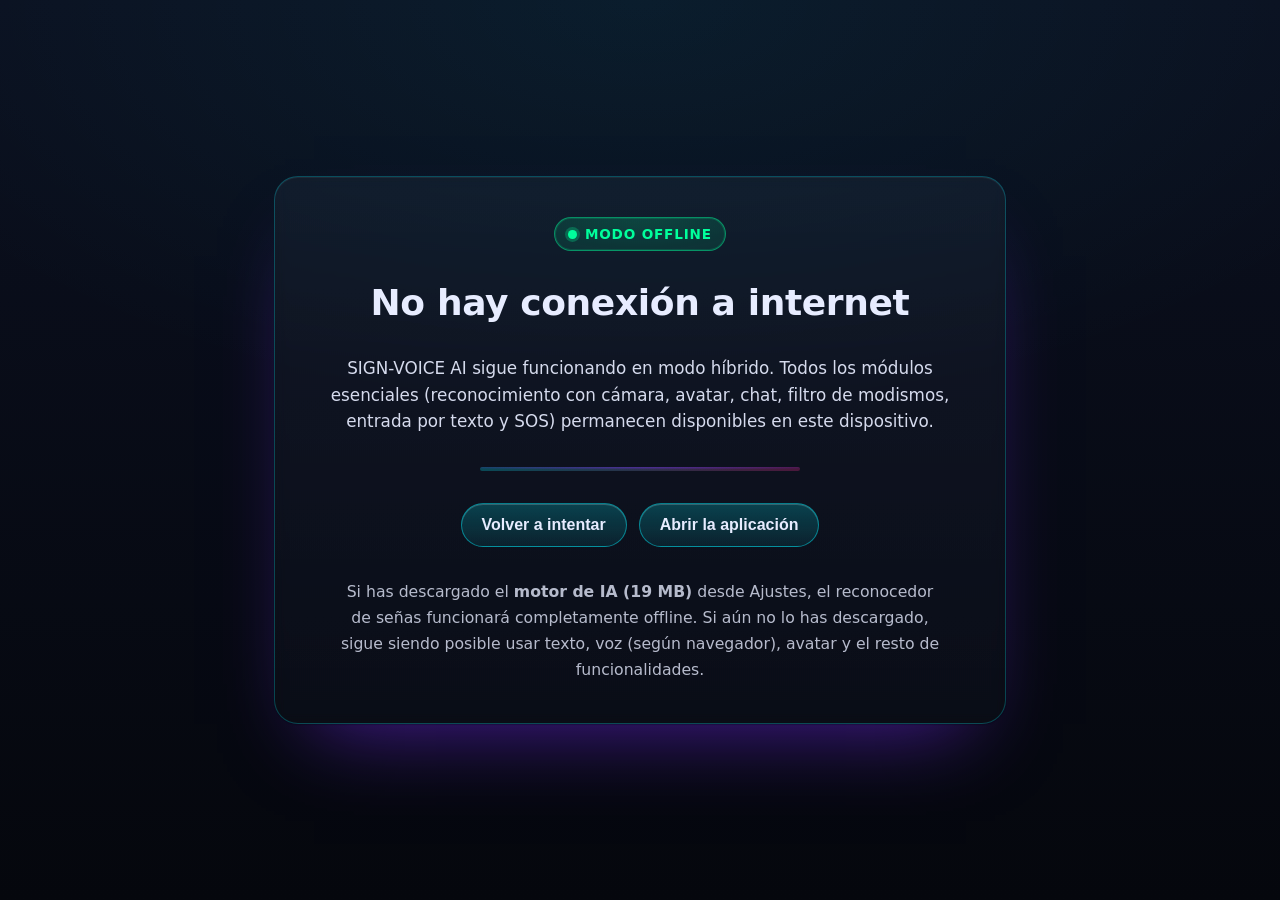
<file: offline.html>
<!DOCTYPE html>
<html lang="es">
<head>
  <meta charset="UTF-8" />
  <meta name="viewport" content="width=device-width, initial-scale=1.0, viewport-fit=cover" />
  <meta name="theme-color" content="#05070d" />
  <title>Sin conexión — SIGN-VOICE AI</title>
  <style>
    /* Variables mínimas para representar la estética Cyber-HUD */
    :root {
      --bg-deep: #05070d;
      --bg-panel: #0b1020;
      --cyan: #00f0ff;
      --violet: #7b2bff;
      --magenta: #ff2d95;
      --mint: #00ff9c;
      --text-primary: #e7ecff;
    }

    * { box-sizing: border-box; margin: 0; padding: 0; }
    html, body { height: 100%; }
    body {
      background:
        radial-gradient(1200px 600px at 50% 0%, rgba(0,240,255,0.06), transparent 70%),
        linear-gradient(180deg, var(--bg-panel) 0%, var(--bg-deep) 100%);
      color: var(--text-primary);
      font-family: system-ui, -apple-system, Segoe UI, Inter, Roboto, Ubuntu, Cantarell, sans-serif;
      display: flex;
      align-items: center;
      justify-content: center;
      padding: clamp(1rem, 3vw, 2rem);
      text-align: center;
    }

    main {
      max-width: 72ch;
      display: flex;
      flex-direction: column;
      align-items: center;
      gap: clamp(1rem, 3vw, 2rem);
      padding: clamp(1.25rem, 4vw, 2.5rem);
      border-radius: clamp(1rem, 3vw, 1.5rem);
      background: linear-gradient(180deg, rgba(255,255,255,0.04) 0%, rgba(255,255,255,0.02) 100%);
      border: 1px solid rgba(0,240,255,0.25);
      box-shadow:
        0 1px 1px rgba(0,0,0,0.25),
        0 40px 80px -40px rgba(123,43,255,0.6),
        inset 0 1px 0 rgba(255,255,255,0.06);
      backdrop-filter: blur(6px) saturate(120%);
      -webkit-backdrop-filter: blur(6px) saturate(120%);
    }

    h1 {
      font-size: clamp(1.5rem, 4vw, 2.25rem);
      letter-spacing: -0.01em;
      line-height: 1.1;
    }

    p {
      opacity: 0.92;
      line-height: 1.6;
      font-size: clamp(0.98rem, 2.5vw, 1.05rem);
      white-space: normal;
    }

    .status {
      display: inline-flex;
      align-items: center;
      gap: 0.5rem;
      padding: 0.5rem 0.85rem;
      border-radius: 999px;
      border: 1px solid rgba(0,255,156,0.45);
      background: radial-gradient(400px 120px at 50% 0%, rgba(0,255,156,0.18), transparent 70%);
      color: var(--mint);
      font-weight: 600;
      text-transform: uppercase;
      letter-spacing: 0.06em;
      font-size: 0.85rem;
      box-shadow: 0 0 0 1px rgba(0,255,156,0.15) inset, 0 0 60px -30px rgba(0,255,156,0.9);
    }

    .dot {
      width: 0.55rem;
      height: 0.55rem;
      border-radius: 50%;
      background: var(--mint);
      box-shadow: 0 0 0 3px rgba(0,255,156,0.25), 0 0 40px -10px rgba(0,255,156,1);
    }

    .actions {
      display: flex;
      flex-wrap: wrap;
      justify-content: center;
      gap: clamp(0.5rem, 2vw, 0.75rem);
    }

    button {
      appearance: none;
      border: 1px solid rgba(0,240,255,0.45);
      background: linear-gradient(180deg, rgba(0,240,255,0.22) 0%, rgba(0,240,255,0.08) 100%);
      color: var(--text-primary);
      padding: 0.75rem 1.25rem;
      border-radius: 999px;
      font-weight: 600;
      font-size: clamp(0.98rem, 2.2vw, 1rem);
      cursor: pointer;
      box-shadow: inset 0 1px 0 rgba(255,255,255,0.18), 0 20px 60px -30px rgba(0,240,255,0.9);
      transition: transform 120ms ease, box-shadow 120ms ease, border-color 120ms ease, background 120ms ease;
    }
    button:hover { transform: translateY(-1px); }
    button:active { transform: translateY(1px) scale(0.995); }
    button:focus-visible { outline: 2px solid var(--cyan); outline-offset: 3px; }

    .note {
      max-width: 60ch;
      opacity: 0.78;
      font-size: clamp(0.92rem, 2.2vw, 0.98rem);
      line-height: 1.65;
    }

    .glow-bar {
      width: min(70vw, 320px);
      height: 4px;
      border-radius: 999px;
      background: radial-gradient(100% 100% at 50% 0%, rgba(123,43,255,0.45), transparent 70%),
                  linear-gradient(90deg, rgba(0,240,255,0.25), rgba(255,45,149,0.25));
      box-shadow: 0 0 60px -30px rgba(123,43,255,0.95);
    }
  </style>
</head>
<body>
  <main>
    <div class="status" aria-live="polite">
      <span class="dot" aria-hidden="true"></span>
      <span>Modo Offline</span>
    </div>
    <h1>No hay conexión a internet</h1>
    <p>
      SIGN-VOICE AI sigue funcionando en modo híbrido. Todos los módulos esenciales
      (reconocimiento con cámara, avatar, chat, filtro de modismos, entrada por texto
      y SOS) permanecen disponibles en este dispositivo.
    </p>
    <div class="glow-bar" aria-hidden="true"></div>
    <div class="actions">
      <button type="button" onclick="location.reload()">Volver a intentar</button>
      <button type="button" onclick="location.href='./index.html'">Abrir la aplicación</button>
    </div>
    <p class="note">
      Si has descargado el <strong>motor de IA (19 MB)</strong> desde Ajustes, el
      reconocedor de señas funcionará completamente offline. Si aún no lo has
      descargado, sigue siendo posible usar texto, voz (según navegador), avatar
      y el resto de funcionalidades.
    </p>
  </main>
</body>
</html>
</file>
